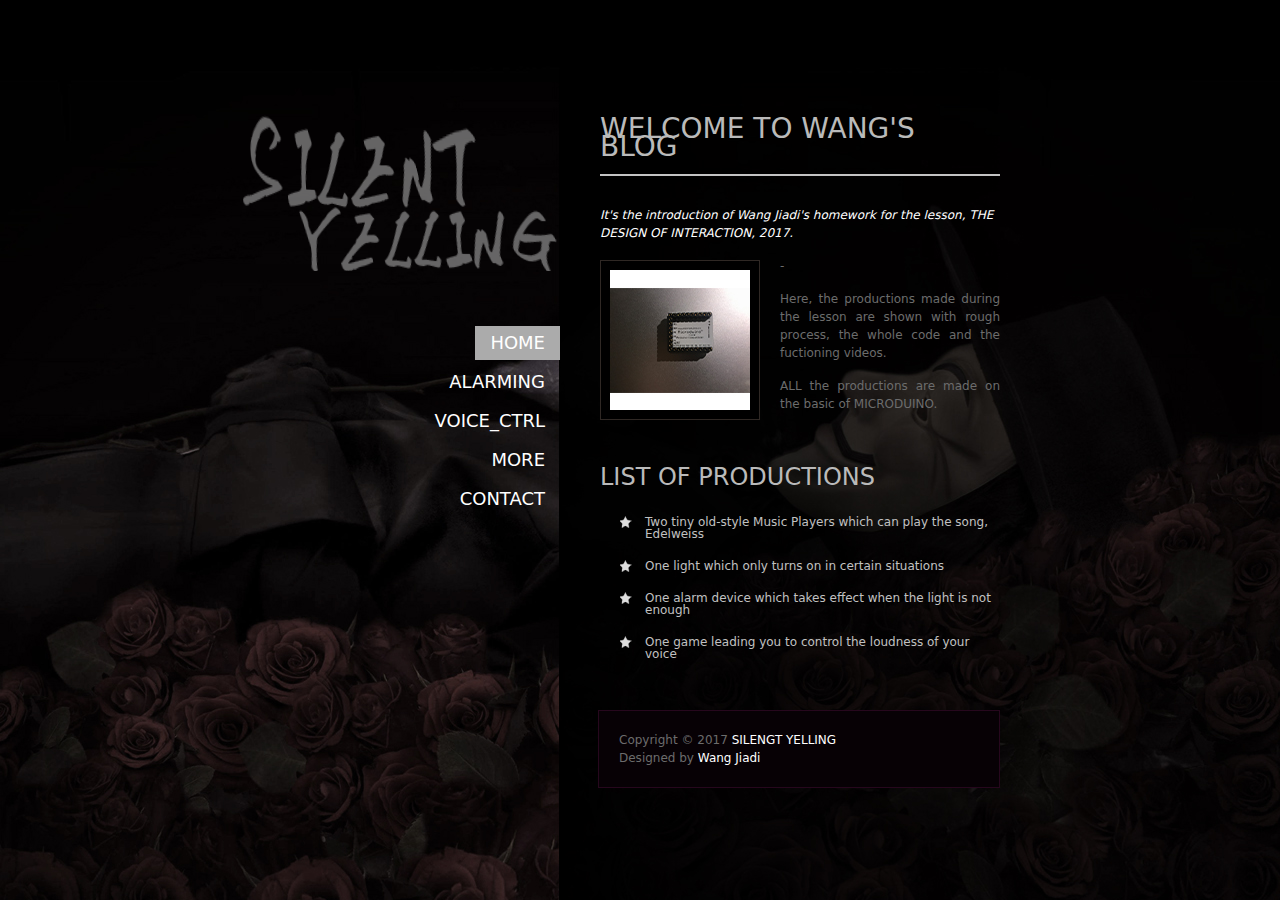
<file: index.html>
<!DOCTYPE html PUBLIC "-//W3C//DTD XHTML 1.0 Transitional//EN" "http://www.w3.org/TR/xhtml1/DTD/xhtml1-transitional.dtd">
<html xmlns="http://www.w3.org/1999/xhtml">
<head>
<meta http-equiv="Content-Type" content="text/html; charset=utf-8" />
<title>Silent Yelling | Homework For The Design Of Interaction</title>
<meta name="keywords" content="Cafe and Bakery, Free CSS Template, Pink, Black" />
<meta name="description" content="Cafe and Bakery is a free CSS template using pink gradient and black colors." />
<link href="style.css" rel="stylesheet" type="text/css" />

<link rel="stylesheet" href="css/coda-slider.css" type="text/css" charset="utf-8" />

<script src="js/jquery-1.2.6.js" type="text/javascript"></script>
<script src="js/jquery.scrollTo-1.3.3.js" type="text/javascript"></script>
<script src="js/jquery.localscroll-1.2.5.js" type="text/javascript" charset="utf-8"></script>
<script src="js/jquery.serialScroll-1.2.1.js" type="text/javascript" charset="utf-8"></script>
<script src="js/coda-slider.js" type="text/javascript" charset="utf-8"></script>
<script src="js/jquery.easing.1.3.js" type="text/javascript" charset="utf-8"></script>

</head>
<body>

<div id="slider">
	<div id="wrapper">

		<div id="social">
        
        </div> <!-- end of social -->
        
        <div id="main">
        	<div id="sidebar">
            	<div id="header"><h1><a href="#">Cafe and Bakery</a></h1></div>
                
                <div id="menu">
                    <ul class="navigation">
                    <li><a href="#home" class="selected">HOME</a></li>
                    <li><a href="#aboutus">ALARMING</a></li>
                    <li><a href="#services">VOICE_CTRL</a></li>
                    <li><a href="#blog">MORE</a></li>
                    <li><a href="#contactus" class="last">CONTACT</a></li>
                    </ul>
                </div>
            </div> <!-- end of sidebar -->
            
            <div id="content">
            	<div class="scroll">
	        		<div class="scrollContainer">
                    
                    <div class="panel" id="home">
                        <h2>WELCOME TO WANG'S BLOG</h2>   
                        
                        <p><em>It's the introduction of Wang Jiadi's homework for the lesson, THE DESIGN OF INTERACTION, 2017.</em></p>	
                        <a href="#/page/1" target="_parent"><img src="images/image_01.jpg" alt="Image 1" class="image_wrapper image_fl" /></a>        
                        
                      	<p align="justify">-</p>
                        <p align="justify">Here, the productions made during the lesson are shown with rough process, the whole code and the fuctioning videos. </p>
                        <p align="justify">ALL the productions are made on the basic of MICRODUINO.</p>
                      

                        <div class="cleaner cleaner_h40"></div>
                        <h3>LIST OF PRODUCTIONS</h3>
                        
                        <ul class="tmo_list">
                            <li><a href="#" class="service_one">Two tiny old-style Music Players which can play the song, Edelweiss</a></li>
                            <li><a href="#" class="service_two">One light which only turns on in certain situations</a></li>
                            <li><a href="#" class="service_three">One alarm device which takes effect when the light is not enough</a></li>
                            <li><a href="#" class="service_four">One game leading you to control the loudness of your voice </a></li>    
                        </ul>
                    </div>
                    <!-- end of home -->
                    
                    <div class="panel" id="aboutus">
                        <h2>A LIGHT ALARMING DEVICE</h2>
                       
                        <a href="#/page/2" target="_parent"><img src="images/image_05.jpg" alt="Image 2" class="image_wrapper image_fr" /></a>
                        <p><em>It's a tiny alarming device which takes effect when there is no enough light.</em></p>
                        <p>There are certain cases we ignore that the light around is not suitable for us to read or write. With the decive, you are <a href="#">informed</a> when there is <a href="#">no suitable light</a>.</p>
                        <p>The device <a href="#">only</a> take effect when you <a href="#">turn it on</a>. </p>

                        <div class="cleaner cleaner_h40"></div>
                        <h3>More Information</h3>
                        <blockquote>
                        <p>- The Video of Function -</p>
                        <p><a href="#">https://</a></p>
                        <p>- The Whole Copy of Code -</p>
                        <p><a href="https://github.com/SilentYellingEleven/test04/tree/master/Alarming">https://github.com/SilentYellingEleven/test04/tree/master/Alarming</a></p>
                    </div> <!-- end of about us -->
                    
                    <div class="panel" id="services">
                        <h2>CONTROL UR VOICE</h2>
                         <img src="images/image_06.jpg" alt="Image" class="image_wrapper image_fr" />
                        <p><em>It's a game you will win only if your voice is of the exact loudness.</em></p>
                        <p>What to show your ability to control your voice? </p>
						<p>The light will inform that ur voice now is louder or lower.</p>
						<p><a href="#">(red-louder\blue-lower\green-exact)</a></p>
						<p>And the clock will show u about the deviation level. </p>

						<div class="cleaner cleaner_h40"></div>
                        <h3>More Information</h3>
                        <blockquote>
                        <p>- The Video of Function -</p>
                        <p><a href="#">https://</a></p>
                        <p>- The Whole Copy of Code -</p>
                        <p><a href="https://github.com/SilentYellingEleven/test04/tree/master/ControlYourVoice">https://github.com/SilentYellingEleven/test04/tree/master/ControlYourVoice</a></p>
                    </div> <!-- end of services -->
                    
                    <div class="panel" id="blog">
                        <div class="post_box">
                            <h2><a href="#">- A Common Music Player -</a></h2>
                            <img src="images/image_02.jpg" class="image_wrapper" alt="Image 2" />
                            <p><span class="cat">Made with one BUZZER | foundations</span></p>
                            <p>When it's on, it will play the song, Edelweiss.</p>
                            <a class="more float_r" href="https://github.com/SilentYellingEleven/test04/tree/master/CommonMusicBox">Code | MICRODUINO</a>
                            <div class="cleaner"></div>
                        </div>
                        <div class="post_box">
                            <h2><a href="#">- A Lighting Music Player -</a></h2>
                            <img src="images/image_03.jpg" class="image_wrapper" alt="Image 3" />
                            <p><span class="cat">Made with one BUZZER | LEDs | foundations</p>
                            <p>When it's on, it will play the song, Edelweiss with LEDs blinking.</p>
                            <p>.</p>
                            <a class="more float_r" href="https://github.com/SilentYellingEleven/test04/tree/master/LightingMusicBox">Code | MICRODUINO</a>
                        </div>
                        <div class="post_box">
                            <h2><a href="#">- A Night Sound-Light -</a></h2>
                            <img src="images/image_04.jpg" class="image_wrapper" alt="Image 4" />
                            <p><span class="cat">Made with a Light Sensor | Mic | LED | foundations</a></p>
                            <p>The light will only be on when there is noise at night.</p>
                             <a class="more float_r" href="https://github.com/SilentYellingEleven/test04/tree/master/NightSoundLight">Code | MICRODUINO</a>
                            <div class="cleaner"></div>
                        </div>
                        
                    </div> <!-- end of gallery -->
                    
                    <div class="panel" id="contactus">
                    	<h2>Contact Me</h2>
                        <p>- Contact me by e-mail or telephone -</p>
                        <h5>E-mail</h5>
                        SandraWangjiadi@sina.com <br />
                        985694559@qq.com<br />
                        .<br />
                        <h5>Tel</h5>
                        xxxxxxxx<br />
                        .
                        
                        <div class="cleaner cleaner_h40"></div>
                        
                        <div id="contact_form">
                            <form method="post" name="contact" action="#">
                                <input type="hidden" name="post" value="Send" />
                                <label for="author2">Name:</label>
                                <input type="text" id="author2" name="author" class="required input_field" />
                                <div class="cleaner_h10"></div>
                                <label for="email">Email:</label>
                                <input type="text" id="email" name="email" class="validate-email required input_field" />
                                <div class="cleaner_h10"></div>
                                <label for="text">Message:</label>
                                <textarea id="text" name="text" rows="0" cols="0" class="required"></textarea>
                                <div class="cleaner_h10"></div>
                                <input type="submit" class="submit_btn float_l" name="submit" id="submit" value=" Send " />
                                <input type="reset" class="submit_btn float_r" name="reset" id="reset" value=" Reset " />
                            </form>
                        </div>
                        
                    </div> <!-- end of contact us -->
                    
                    </div> <!-- end scrollContainer -->
				</div>
            </div> <!-- end of content -->
            
            <div class="cleaner">s</div>
        </div> <!-- end of main -->
    
    	
        <div id="footer">
        
           	Copyright © 2017 <a href="#">SILENGT YELLING</a><br />
    		Designed by <a href="#" target="_parent">Wang Jiadi</a>
            
            <div class="cleaner"></div>
		</div>       
        
    </div> <!-- end of wrapper -->
</div> <!-- end of slider -->

</body>
</html>
</file>
<file: style.css>
/*
Credit: #
*/

body {
	margin: 0px;
	padding: 0px;
	color: #6C6C6C;
	font-family: "Lucida Grande", "Lucida Sans Unicode", "Lucida Sans", "DejaVu Sans", Verdana, sans-serif;
	font-size: 12px;
	line-height: 1.5em;
	background-color: #0f020b;
	background-image: url(images/body.jpg);
	background-repeat: no-repeat;
	background-position: top
}

a, a:link, a:visited {color: #BFBFBF;text-decoration: none;}
a:hover {text-decoration: underline;}

p { margin: 0 0 15px 0; padding: 0; }
img { border: none; }

h1, h2, h3, h4, h5, h6 {
	color: #BABABA;
}
h1 { font-size: 30px; font-weight: normal; margin: 0 0 20px 0; padding: 5px 0; }

h2 { font-size: 28px; font-weight: normal; padding-bottom: 20px; margin: 0 0 30px 0; font-weight: normal; background: url(images/divider.png) bottom repeat-x }

h3 { font-size: 24px; margin: 0 0 30px 0; padding: 0; padding: 0; font-weight: normal;  }
h4 { font-size: 16px; margin: 0 0 30px 0; padding: 0; }
h5 { font-size: 12px; margin: 0 0 10px 0; padding: 0; }

.cleaner { clear: both; width: 100%; height: 0px; font-size: 0px;  }
.cleaner_h10 { clear: both; width:100%; height: 10px; }
.cleaner_h20 { clear: both; width:100%; height: 20px; }
.cleaner_h30 { clear: both; width:100%; height: 30px; }
.cleaner_h40 { clear: both; width:100%; height: 40px; }
.cleaner_h50 { clear: both; width:100%; height: 50px; }
.cleaner_h60 { clear: both; width:100%; height: 60px; }

.float_l { float: left; }
.float_r { float: right; }

.image_wrapper { display: inline-block; border: 1px solid #2f2824; padding: 9px; margin-bottom: 10px; background: #000000 }
.image_fl { float: left; margin: 3px 20px 0 0 }
.image_fr { float: right; margin: 3px 0 0 20px }

blockquote { font-style: italic; margin: 0 0 0 10px;}
cite { font-weight: bold; color:#fff; }
cite a, cite a:link, cite a:visited  { font-weight: normal; color:#fff; }
cite span { font-weight: 400; color: #ccc; }
em { color: #fff; }

.tmo_list { margin: 20px 0 20px 20px; padding: 0; list-style: none; }
.tmo_list li { background: transparent url(images/list.png) no-repeat; margin:0 0 20px; padding: 0 0 0 25px; line-height: 1em; }
.tmo_list li a {color: #C1C1C1;}
.tmo_list li a:hover { color: #B7B7B7; }

.post_box { clear: both; margin-bottom: 30px; padding-bottom: 20px; border-bottom: 1px dotted #999999 }
.post_header { border-top: 3px solid #999; border-bottom: 1px solid #ccc; padding: 5px; margin-bottom: 20px }
.post_box h2 { font-size: 22px; margin-bottom: 15px; background: none; padding-bottom: 5px }
.post_box h2 a {
	color: #AEAEAE
}
.post_box p.post_meta { margin-bottom: 0 }
.post_box img { float: left; margin-right: 20px }

#contact_form {  padding: 0; width: 340px; }
#contact_form form { margin: 0px; padding: 0px; }
#contact_form form .input_field { width: 240px; padding: 2px 5px; color: #fff; background: #070105; border: 1px solid #660044; }
#contact_form form label { display: block; width: 100px; margin-right: 10px; font-size: 14px; }
#contact_form form textarea { width: 328px;  height: 80px; color: #fff; padding: 5px; background: #070105; border: 1px solid #660044; }

.submit_btn { padding: 5px 10px; color: #fff; background: #330022; border: 1px solid #660044; }
</file>
<file: css/coda-slider.css>
#slider {
    position: relative;
	width: 100%;
}

#wrapper {
	width: 800px;
	margin: 0 auto;
	background: url(../images/body.jpg) no-repeat top center;
}

#social {
	width: 800px;
	height: 50px;
}

#main {
	clear: both;
	width: 800px;
	padding: 30px 0;
	height: 580px;
}

#sidebar {
	float: left;	
	width: 320px;
}

#content {
	float: right;
	width: 480px;
}

#header h1 { display: block; width: 315px; height: 166px; margin: 0 auto 80px; padding: 0 }
#header h1 a { float: left; margin-top: 25px; width: 315px; height: 166px; background: url(../images/logo.png); text-indent: -10000px; }

#menu {
	clear: both;
	float: right;
}

#footer {
	clear: both;
	float: right;
	width: 360px;
	margin: 20px 40px;
	padding: 20px;
	text-align: left;
	background: #070105;
	border: 1px solid #26071d;
}
#footer a {
	color: #fff;
}

.scroll {
    width: 480px;
    height: 580px;
    overflow: auto;
    /* overflow-x: hidden; */
    position: relative;
    clear: left;

}

.scrollContainer div.panel {
    width: 400px;
    height: 500px;
	padding: 40px;
	overflow: hidden;
}

ul.navigation {
    list-style: none;
    margin: 0;
    padding: 0;
}

ul.navigation li {
    margin: 0;
	padding: 0;
}

ul.navigation a {
	display: block;
	float: right;
	padding: 8px 15px;
	margin-bottom: 5px;
	font-size: 18px;
	font-weight: 400;
    text-decoration: none;
	color: #fff;
	text-align: right;
}

ul.navigation a:hover, ul.navigation a.selected {
	background: #ABABAB
}

ul.navigation a:focus {
    outline: none;
}


.scrollButtons {
    position: absolute;
    top: 300px;
    cursor: pointer;
}

.scrollButtons.left {
    left: 0
}

.scrollButtons.right {
    right: 0
}

.hide {
    display: none;
}
</file>
